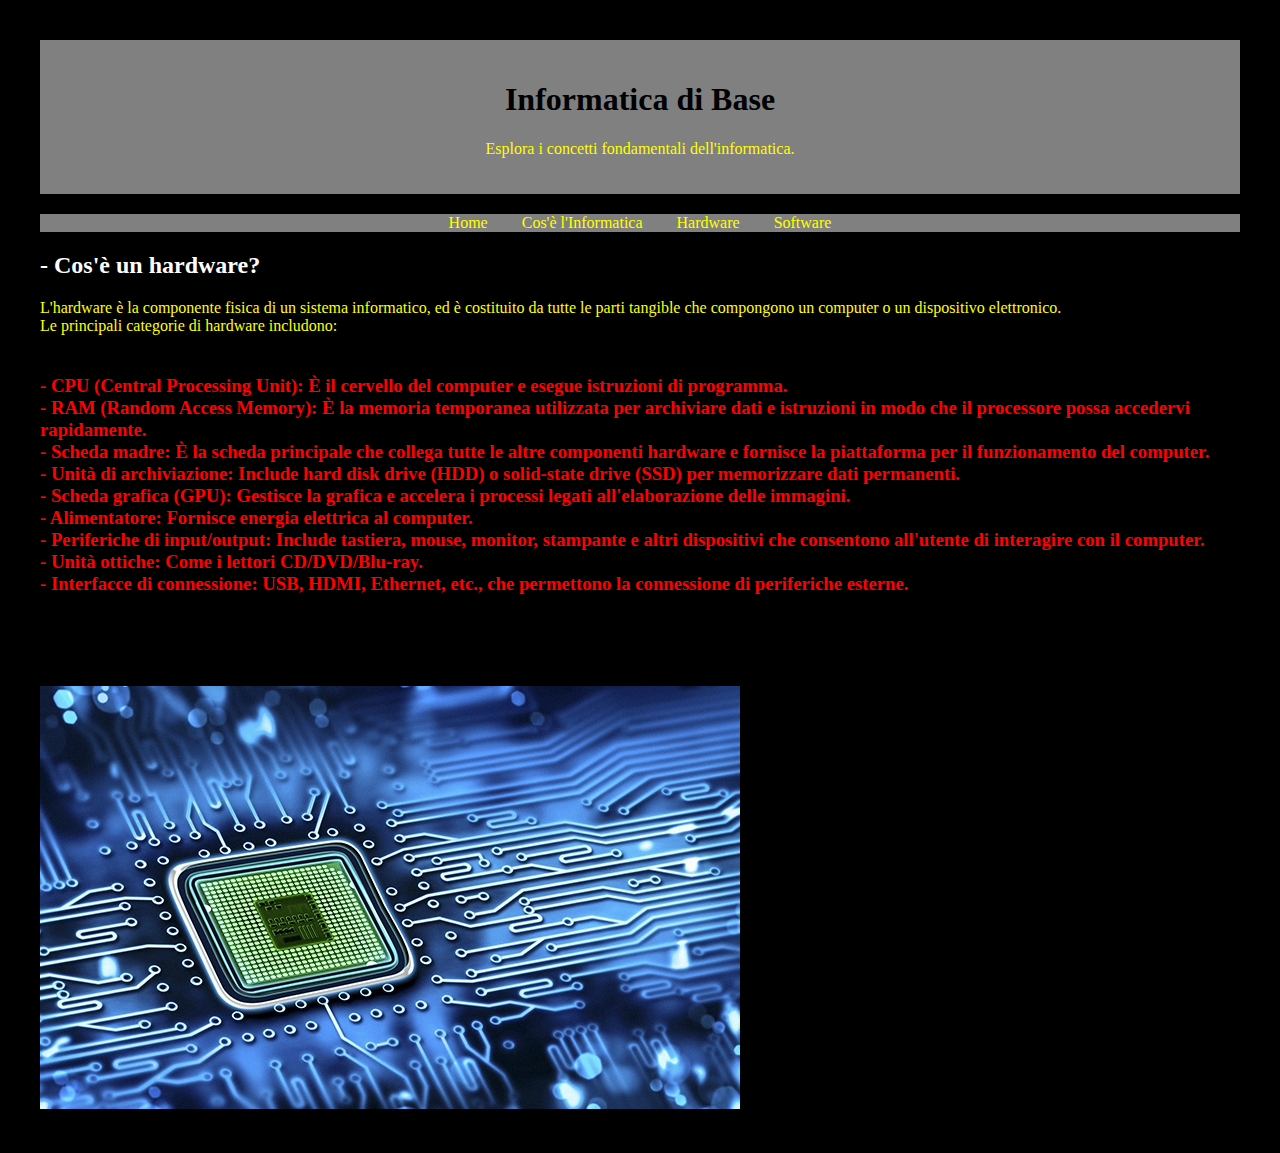
<file: hardware.html>
<!DOCTYPE html>
<html lang="it">
<head>
    <meta charset="UTF-8">
    <meta name="viewport" content="width=device-width, initial-scale=1.0">
    <title>Cos'è l'informatica?</title>
    
        
<!DOCTYPE html>
<html lang="it">
<head>
    <meta charset="UTF-8">
    <meta name="viewport" content="width=device-width, initial-scale=1.0">
    <title>Informatica di Base</title>
    <style>
        body {
            font-family: 'Times New Roman', Times, serif, sans-serif;
            margin: 20px;
            padding: 20px;
            background-color: black;
        }

        header {
            text-align: center;
            padding: 20px;
            background-color: grey;
        }

        nav {
            text-align: center;
            margin-top: 20px;
            background-color: grey;
        }

        nav a {
            margin: 0 15px;
            text-decoration: none;
            color: yellow;
        }

        section {
            margin-top: 20px;
        }
        h2{
            color: white;
        }
        h3{
            color: red;
        }

        p{
            color: yellow;
        }

        body {
            font-family: Georgia, 'Times New Roman', Times, serif;
            margin: 20px;
            padding: 20px;
            background-color: black;
        }
    </style>
</head>
<body>

    <header>
        <h1>Informatica di Base</h1>
        <p style=" color: yellow">Esplora i concetti fondamentali dell'informatica.</p>
    </header>

    <nav>
        <a href="index.html">Home</a>
        <a href="informatica.html">Cos'è l'Informatica</a>
        <a href="hardware.html">Hardware</a>
        <a href="software.html">Software</a>
    </nav>
    
    <h2>- Cos'è un hardware?</h2>
    <p style="color: yellow">L'hardware è la componente fisica di un sistema informatico, ed è costituito da tutte le parti tangible che compongono un computer o un dispositivo elettronico. 
        <br>Le principali categorie di hardware includono:
        <h3><br>- CPU (Central Processing Unit): È il cervello del computer e esegue istruzioni di programma.
        <br>- RAM (Random Access Memory): È la memoria temporanea utilizzata per archiviare dati e istruzioni in modo che il processore possa accedervi rapidamente.
        <br>- Scheda madre: È la scheda principale che collega tutte le altre componenti hardware e fornisce la piattaforma per il funzionamento del computer.
        <br>- Unità di archiviazione: Include hard disk drive (HDD) o solid-state drive (SSD) per memorizzare dati permanenti.
        <br>- Scheda grafica (GPU): Gestisce la grafica e accelera i processi legati all'elaborazione delle immagini.
        <br>- Alimentatore: Fornisce energia elettrica al computer.
        <br>- Periferiche di input/output: Include tastiera, mouse, monitor, stampante e altri dispositivi che consentono all'utente di interagire con il computer.
        <br>- Unità ottiche: Come i lettori CD/DVD/Blu-ray.
        <br>- Interfacce di connessione: USB, HDMI, Ethernet, etc., che permettono la connessione di periferiche esterne.
        </h3><br>L'hardware è fondamentale per il funzionamento di qualsiasi sistema informatico. Quando si parla di cosa faccia l'hardware, si intende il ruolo che ciascuna componente svolge nel processo di elaborazione dei dati. Ad esempio, la CPU esegue le istruzioni, la RAM fornisce spazio di archiviazione temporaneo, e le periferiche di input/output consentono all'utente di interagire con il sistema. In sintesi, l'hardware costituisce la base fisica e il motore di qualsiasi dispositivo elettronico o computer.
        <img src="hardware2.jpg" alt="hardware">
</body>
</html>
</file>
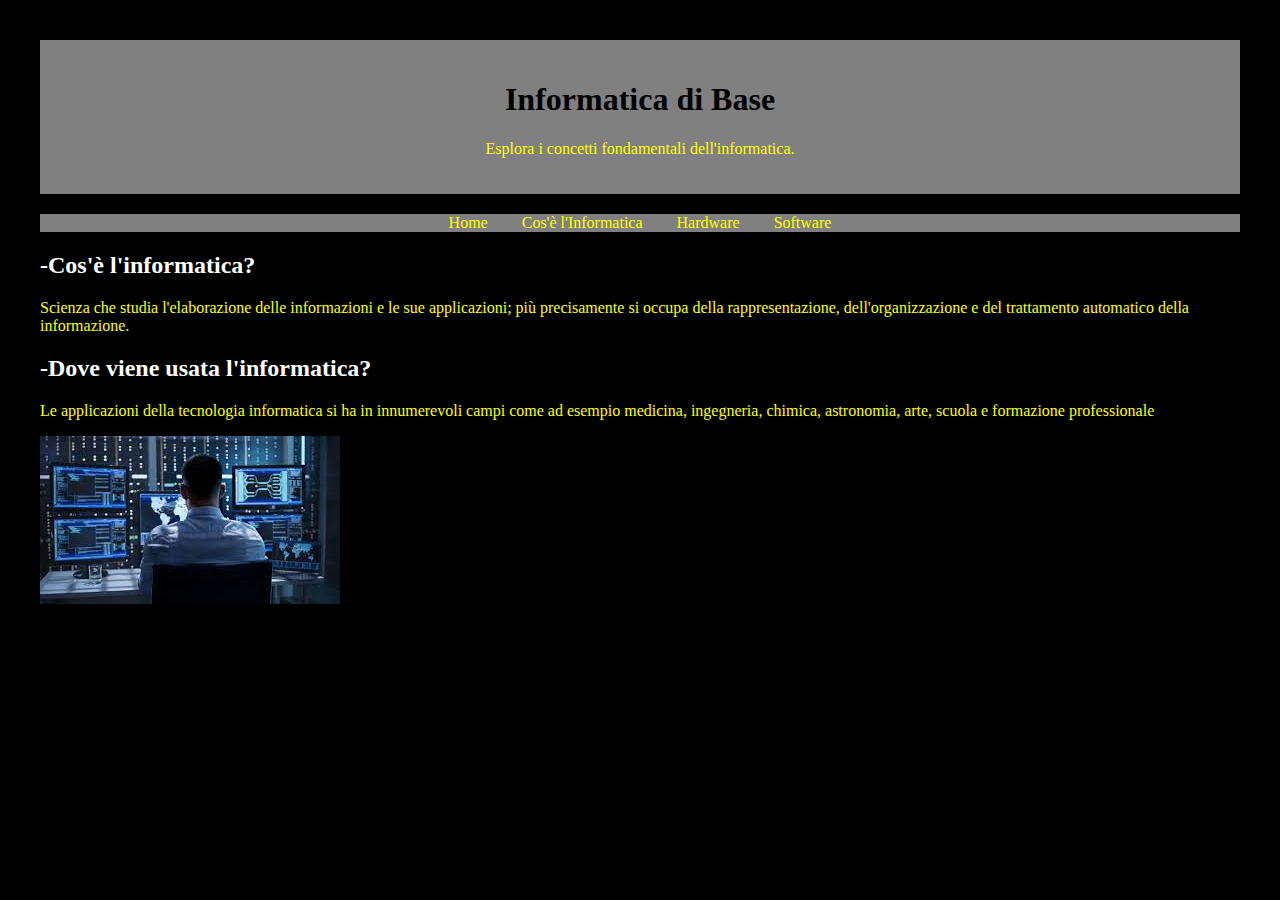
<file: informatica.html>
<!DOCTYPE html>
<html lang="it">
<head>
    <meta charset="UTF-8">
    <meta name="viewport" content="width=device-width, initial-scale=1.0">
    <title>Cos'è l'informatica?</title>
    
        
<!DOCTYPE html>
<html lang="it">
<head>
    <meta charset="UTF-8">
    <meta name="viewport" content="width=device-width, initial-scale=1.0">
    <title>Informatica di Base</title>
    <style>
        body {
            font-family: 'Times New Roman', Times, serif, sans-serif;
            margin: 20px;
            padding: 20px;
            background-color: black;
        }

        header {
            text-align: center;
            padding: 20px;
            background-color: grey;
        }

        nav {
            text-align: center;
            margin-top: 20px;
            background-color: grey;
        }

        nav a {
            margin: 0 15px;
            text-decoration: none;
            color: yellow;
        }

        section {
            margin-top: 20px;
        }
        h2{
            color: white;
        }

        p{
            color: yellow;
        }

        body {
        font-family: Georgia, 'Times New Roman', Times, serif;
        margin: 20px;
        padding: 20px;
        background-color: black;
    }
    </style>
</head>
<body>

    <header>
        <h1>Informatica di Base</h1>
        <p style=" color: yellow">Esplora i concetti fondamentali dell'informatica.</p>
    </header>

    <nav>
        <a href="index.html">Home</a>
        <a href="informatica.html">Cos'è l'Informatica</a>
        <a href="hardware.html">Hardware</a>
        <a href="software.html">Software</a>
    </nav>
    
         
    
    <h2 >-Cos'è l'informatica?</h2>
         <p style="color: yellow" size="10">Scienza che studia l'elaborazione delle informazioni e le sue applicazioni; più precisamente si occupa della rappresentazione, dell'organizzazione e del trattamento automatico della informazione. </p>
   
     <h2>-Dove viene usata l'informatica?</h2>
     <p style="color: yellow" >Le applicazioni della tecnologia informatica si ha in innumerevoli campi come ad esempio medicina, ingegneria, chimica, astronomia, arte, scuola e formazione professionale </p>
    <img src="info.jpg" alt="informatica" >
    
</body>
</html>
</file>
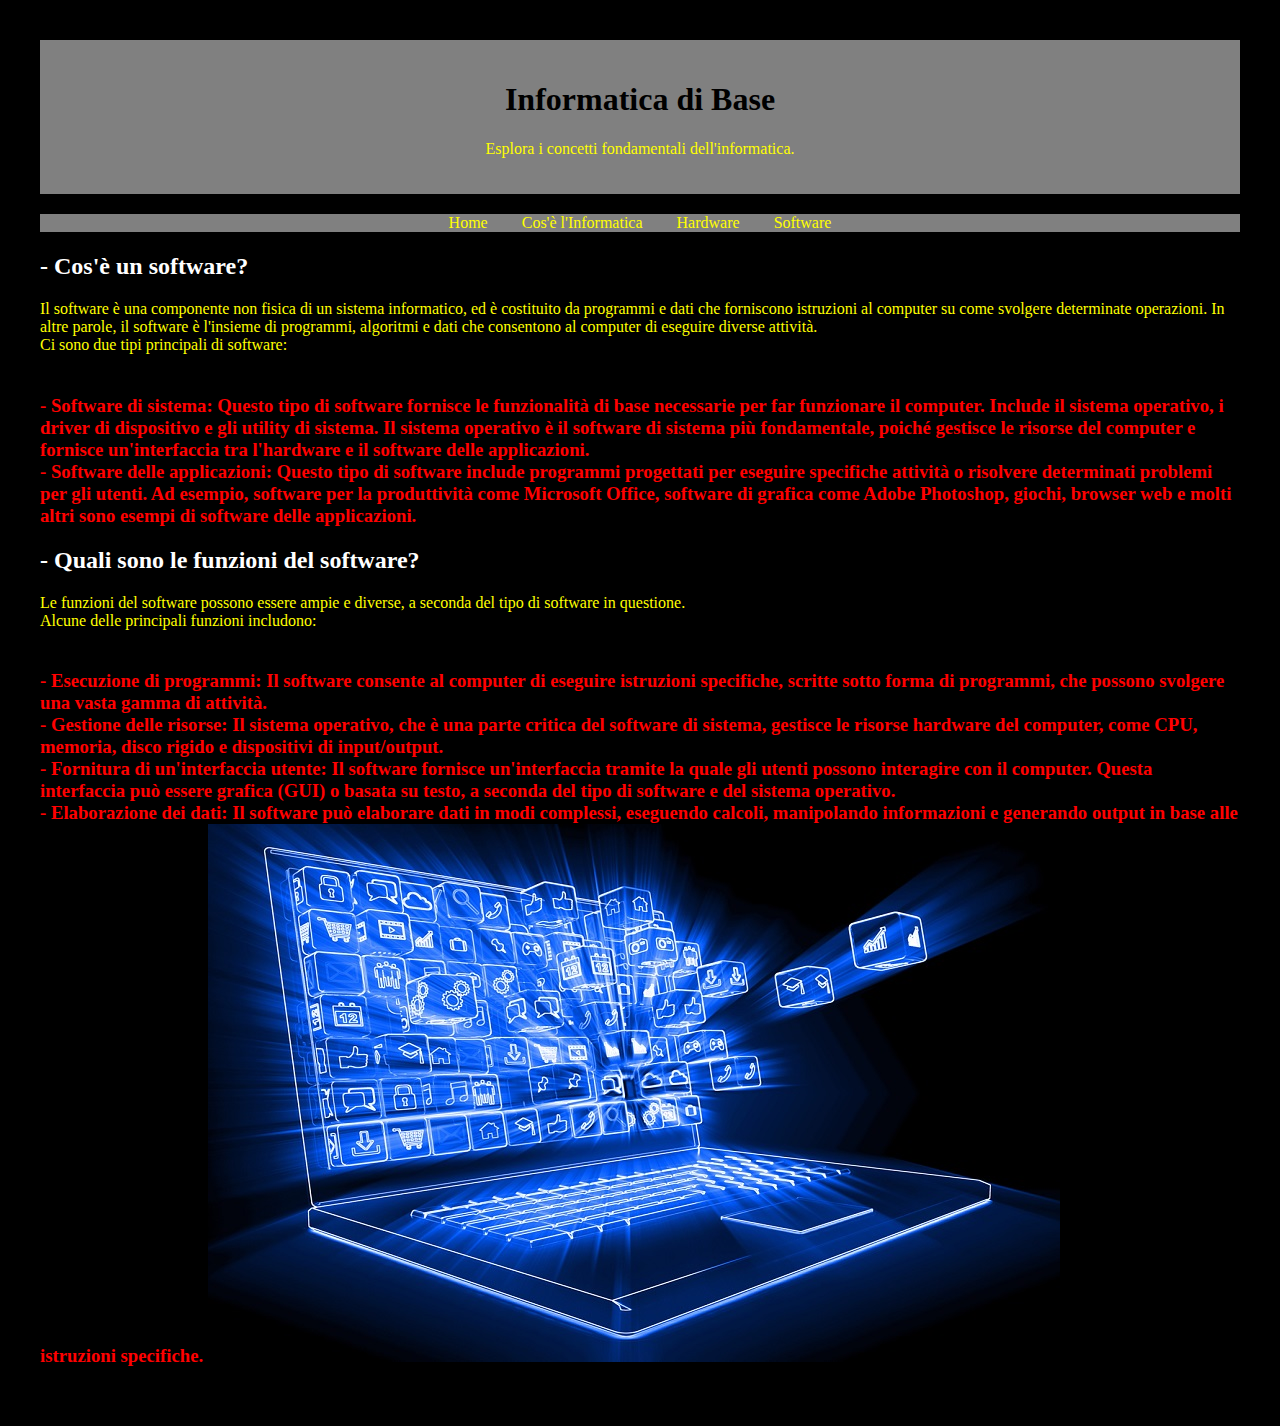
<file: software.html>
<!DOCTYPE html>
<html lang="it">
<head>
    <meta charset="UTF-8">
    <meta name="viewport" content="width=device-width, initial-scale=1.0">
    <title>Cos'è l'informatica?</title>
    
        
<!DOCTYPE html>
<html lang="it">
<head>
    <meta charset="UTF-8">
    <meta name="viewport" content="width=device-width, initial-scale=1.0">
    <title>Informatica di Base</title>
    <style>
        body {
            font-family: 'Times New Roman', Times, serif, sans-serif;
            margin: 20px;
            padding: 20px;
            background-color: black;
        }

        header {
            text-align: center;
            padding: 20px;
            background-color: grey;
        }

        nav {
            text-align: center;
            margin-top: 20px;
            background-color: grey;
        }

        nav a {
            margin: 0 15px;
            text-decoration: none;
            color: yellow;
        }

        section {
            margin-top: 20px;
        }
        h2{
            color: white;
        }
        h3{ 
           color:red;
        }
        p{
            color: yellow;
        }

        body {
        font-family: Georgia, 'Times New Roman', Times, serif;
        margin: 20px;
        padding: 20px;
        background-color: black;
    }
    </style>
</head>
<body>

    <header>
        <h1>Informatica di Base</h1>
        <p style=" color: yellow">Esplora i concetti fondamentali dell'informatica.</p>
    </header>

    <nav>
        <a href="index.html">Home</a>
        <a href="informatica.html">Cos'è l'Informatica</a>
        <a href="hardware.html">Hardware</a>
        <a href="software.html">Software</a>
    </nav>
    
    <h1>
        <h2>- Cos'è un software?</h2>
        <p style="color: yellow">Il software è una componente non fisica di un sistema informatico, ed è costituito da programmi e dati che forniscono istruzioni al computer su come svolgere determinate operazioni. In altre parole, il software è l'insieme di programmi, algoritmi e dati che consentono al computer di eseguire diverse attività. 
            <br>Ci sono due tipi principali di software:</p>
        <h3><br>- Software di sistema: Questo tipo di software fornisce le funzionalità di base necessarie per far funzionare il computer. Include il sistema operativo, i driver di dispositivo e gli utility di sistema. Il sistema operativo è il software di sistema più fondamentale, poiché gestisce le risorse del computer e fornisce un'interfaccia tra l'hardware e il software delle applicazioni.
        <br>- Software delle applicazioni: Questo tipo di software include programmi progettati per eseguire specifiche attività o risolvere determinati problemi per gli utenti. Ad esempio, software per la produttività come Microsoft Office, software di grafica come Adobe Photoshop, giochi, browser web e molti altri sono esempi di software delle applicazioni.

        <h2>- Quali sono le funzioni del software?</h2>
        <p style="color: yellow">Le funzioni del software possono essere ampie e diverse, a seconda del tipo di software in questione. 
            <br>Alcune delle principali funzioni includono:</p>
            <h3><br>- Esecuzione di programmi: Il software consente al computer di eseguire istruzioni specifiche, scritte sotto forma di programmi, che possono svolgere una vasta gamma di attività.
            <br>- Gestione delle risorse: Il sistema operativo, che è una parte critica del software di sistema, gestisce le risorse hardware del computer, come CPU, memoria, disco rigido e dispositivi di input/output.
            <br>- Fornitura di un'interfaccia utente: Il software fornisce un'interfaccia tramite la quale gli utenti possono interagire con il computer. Questa interfaccia può essere grafica (GUI) o basata su testo, a seconda del tipo di software e del sistema operativo.
            <br>- Elaborazione dei dati: Il software può elaborare dati in modi complessi, eseguendo calcoli, manipolando informazioni e generando output in base alle istruzioni specifiche.
            <img src="software.jpg" alt="software">
    </h1>
    

</body>
</html>
</file>
